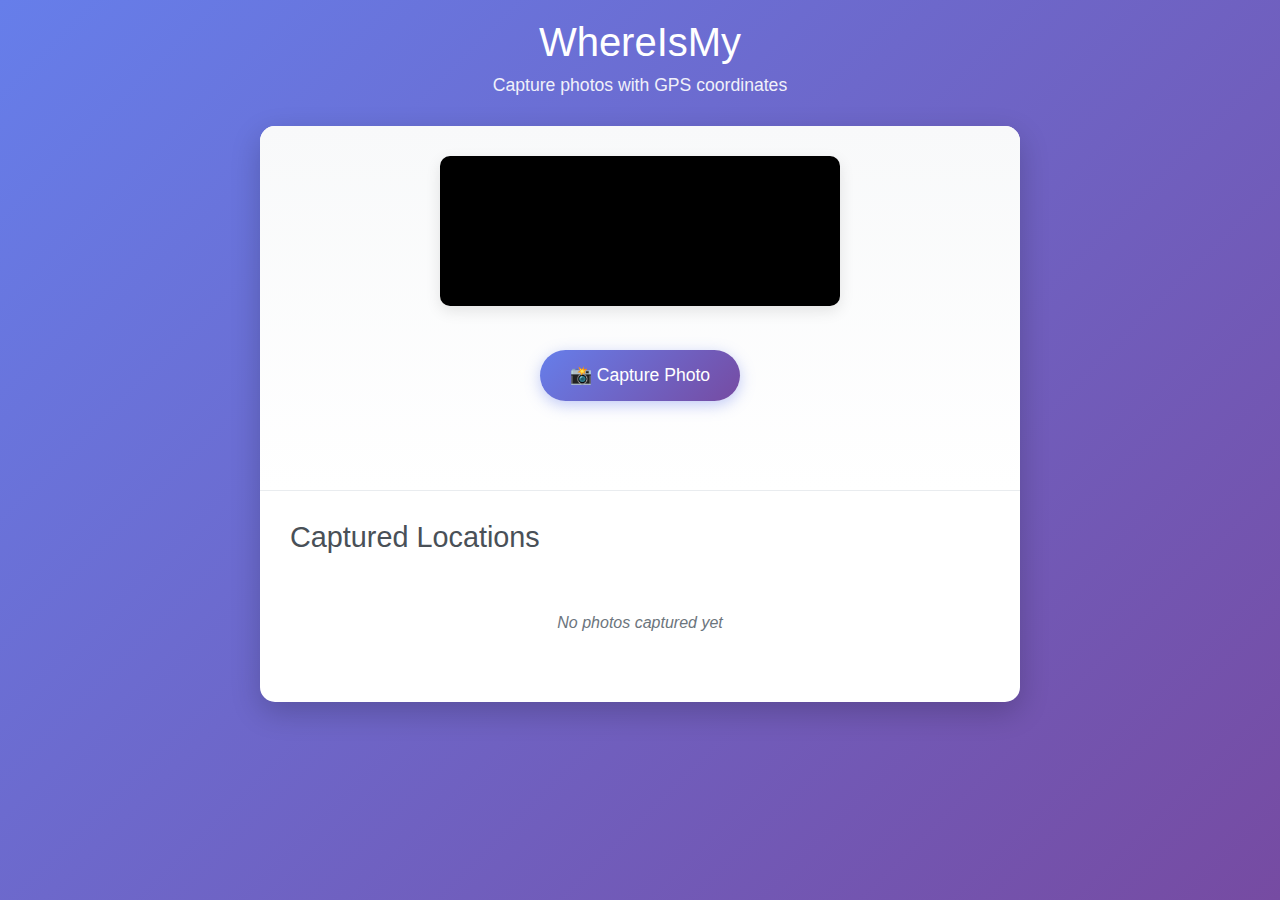
<file: index.html>
<!DOCTYPE html>
<html lang="en">
<head>
  <meta charset="UTF-8" />
  <meta http-equiv="refresh" content="0; url=public/index.html" />
  <title>Redirecting...</title>
</head>
<body>
  <p>If you are not redirected automatically, follow this.<a href="public/index.html">link</a>.</p>
</body>
</html>
</file>
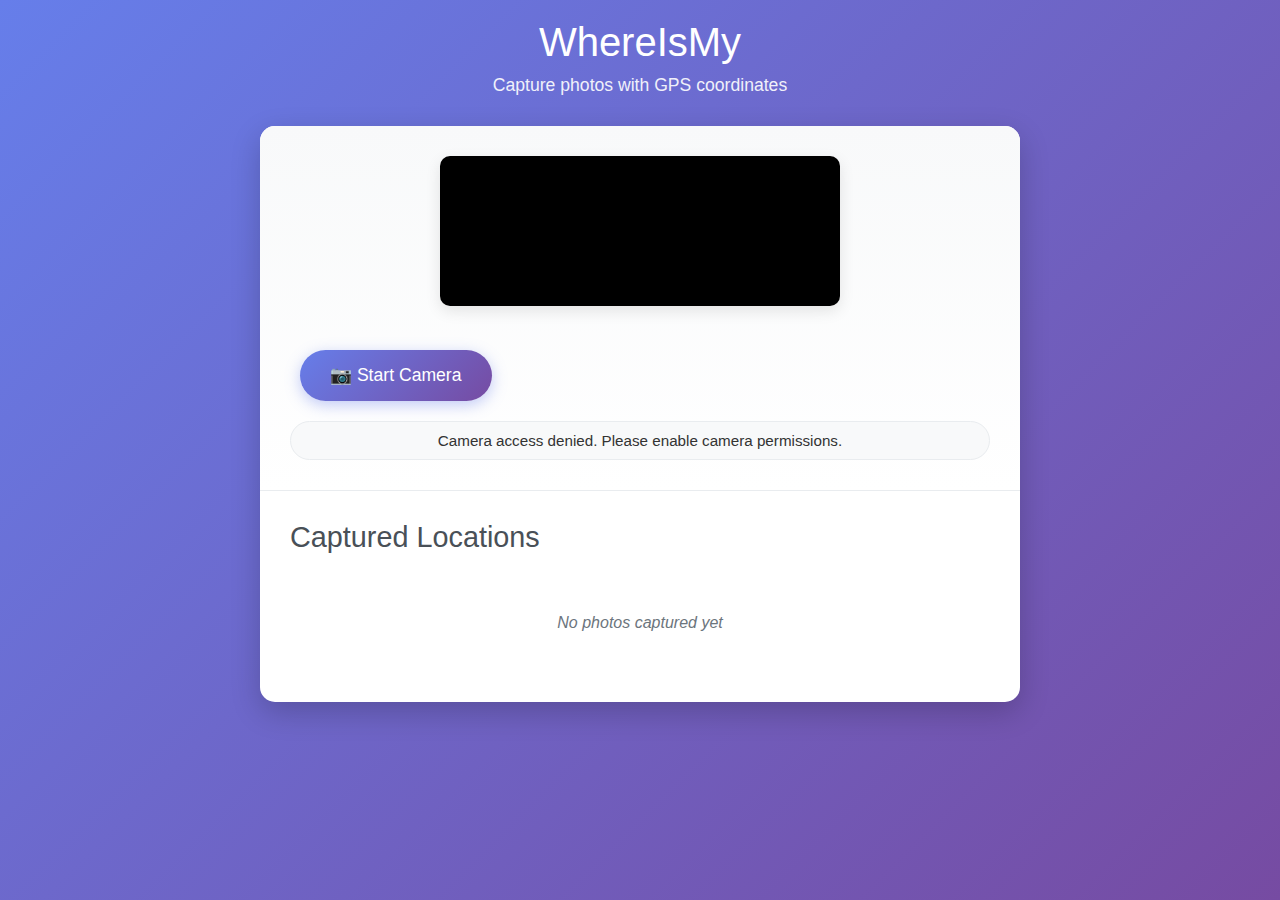
<file: docs/index.html>
<!DOCTYPE html>
<html lang="en">
<head>
    <meta charset="UTF-8">
    <meta name="viewport" content="width=device-width, initial-scale=1.0">
    <meta name="theme-color" content="#2196F3">
    <title>WhereIsMy - Photo Location Tracker</title>
    <link rel="manifest" href="manifest.json">
    <link rel="stylesheet" href="styles.css">
</head>
<body>
    <div class="container">
        <header>
            <h1>WhereIsMy</h1>
            <p>Capture photos with GPS coordinates</p>
        </header>

        <main>
            <section class="capture-section">
                <video id="video" autoplay muted playsinline></video>
                <canvas id="canvas" style="display: none;"></canvas>
                
                <div class="controls">
                    <button id="captureBtn">📸 Capture Photo</button>
                    <button id="startCameraBtn" style="display: none;">📷 Start Camera</button>
                </div>

                <div id="status" class="status"></div>
            </section>

            <section class="list-section">
                <h2>Captured Locations</h2>
                <div id="photoList" class="photo-list">
                    <p class="empty-state">No photos captured yet</p>
                </div>
            </section>
        </main>
    </div>

    <script src="app.js"></script>
</body>
</html>
</file>
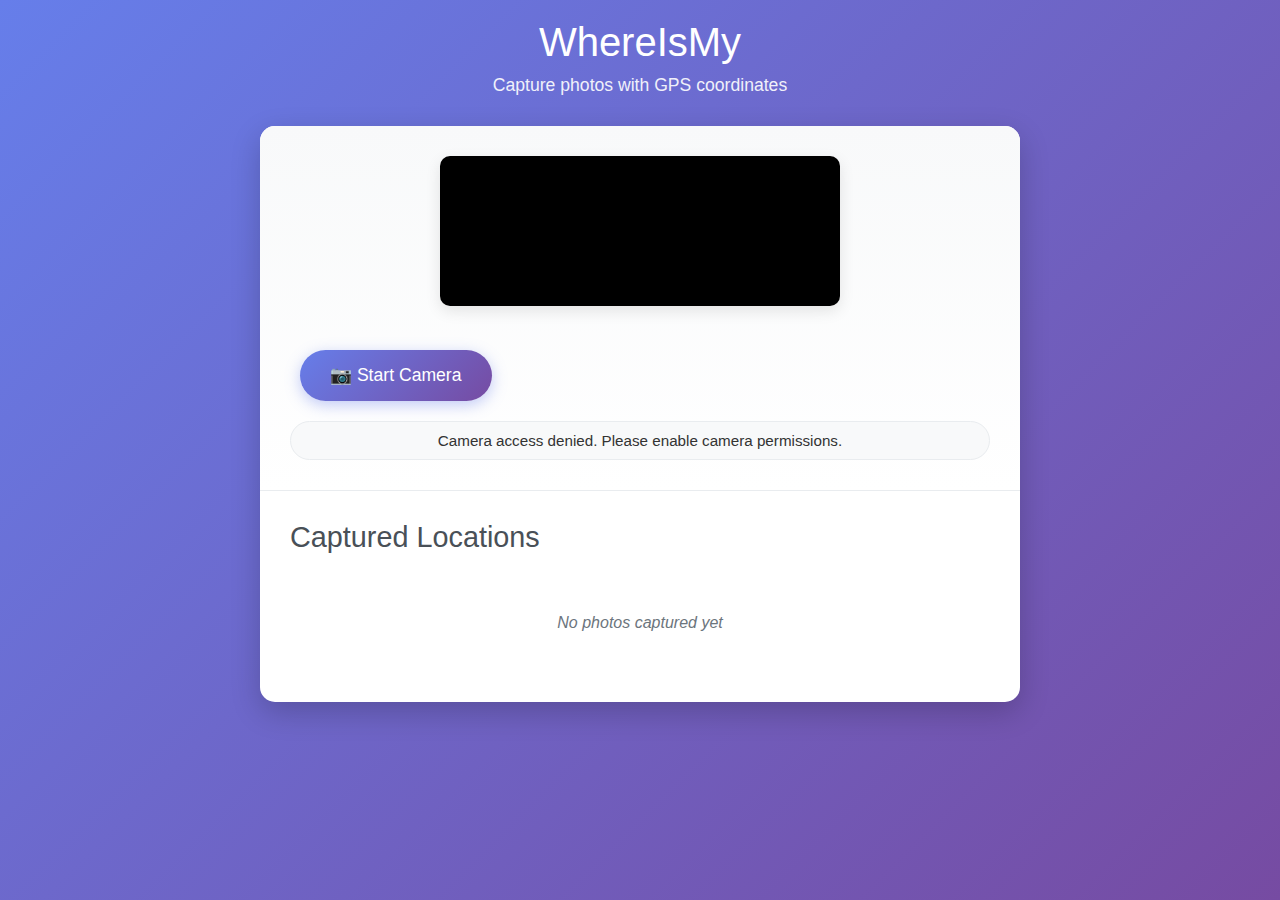
<file: public/index.html>
<!DOCTYPE html>
<html lang="en">
<head>
    <meta charset="UTF-8">
    <meta name="viewport" content="width=device-width, initial-scale=1.0">
    <meta name="theme-color" content="#2196F3">
    <title>WhereIsMy - Photo Location Tracker</title>
    <link rel="manifest" href="manifest.json">
    <link rel="stylesheet" href="styles.css">
</head>
<body>
    <div class="container">
        <header>
            <h1>WhereIsMy</h1>
            <p>Capture photos with GPS coordinates</p>
        </header>

        <main>
            <section class="capture-section">
                <video id="video" autoplay muted playsinline></video>
                <canvas id="canvas" style="display: none;"></canvas>
                
                <div class="controls">
                    <button id="captureBtn">📸 Capture Photo</button>
                    <button id="startCameraBtn" style="display: none;">📷 Start Camera</button>
                </div>

                <div id="status" class="status"></div>
            </section>

            <section class="list-section">
                <h2>Captured Locations</h2>
                <div id="photoList" class="photo-list">
                    <p class="empty-state">No photos captured yet</p>
                </div>
            </section>
        </main>
    </div>

    <script src="repositories/PhotoRepository.js"></script>
    <script src="adapters/PositionAdapter.js"></script>
    <script src="adapters/CameraAdapter.js"></script>
    <script src="app.js"></script>
</body>
</html>
</file>
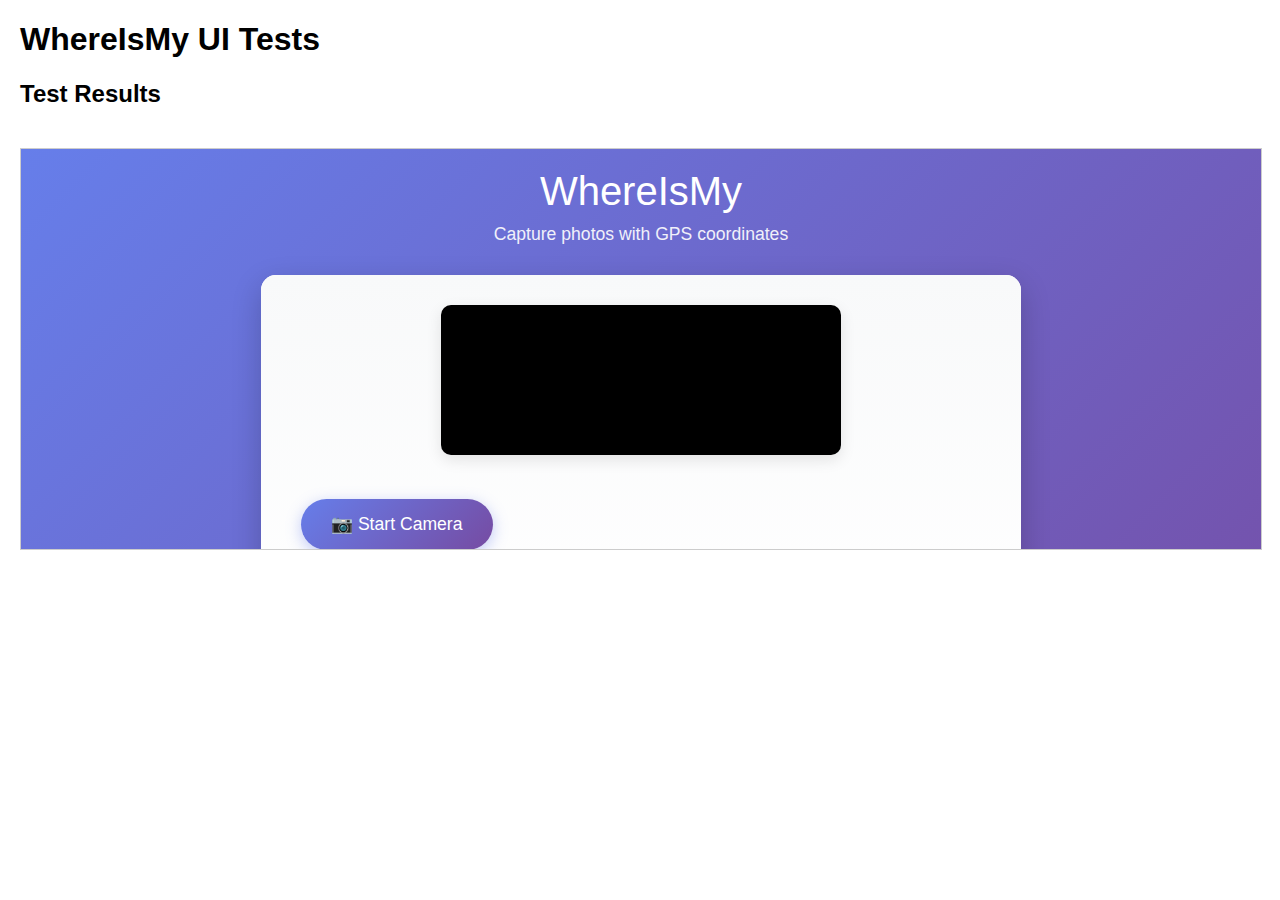
<file: test.html>
<!DOCTYPE html>
<html lang="en">
<head>
    <meta charset="UTF-8">
    <meta name="viewport" content="width=device-width, initial-scale=1.0">
    <title>WhereIsMy - UI Tests</title>
    <style>
        body { font-family: Arial, sans-serif; margin: 20px; }
        .test-results { margin: 20px 0; }
        .test-pass { color: green; }
        .test-fail { color: red; }
        .test-item { margin: 10px 0; padding: 10px; border: 1px solid #ddd; }
        iframe { width: 100%; height: 400px; border: 1px solid #ccc; margin: 20px 0; }
    </style>
</head>
<body>
    <h1>WhereIsMy UI Tests</h1>
    
    <div class="test-results" id="testResults">
        <h2>Test Results</h2>
    </div>
    
    <iframe id="appFrame" src="index.html"></iframe>
    
    <script>
        class UITester {
            constructor() {
                this.tests = [];
                this.results = [];
            }
            
            addTest(name, testFn) {
                this.tests.push({ name, testFn });
            }
            
            async runTests() {
                const resultsDiv = document.getElementById('testResults');
                
                for (const test of this.tests) {
                    try {
                        const result = await test.testFn();
                        this.results.push({ name: test.name, passed: result, error: null });
                        this.displayResult(resultsDiv, test.name, result);
                    } catch (error) {
                        this.results.push({ name: test.name, passed: false, error: error.message });
                        this.displayResult(resultsDiv, test.name, false, error.message);
                    }
                }
                
                this.displaySummary(resultsDiv);
            }
            
            displayResult(container, testName, passed, error = null) {
                const testDiv = document.createElement('div');
                testDiv.className = 'test-item';
                testDiv.innerHTML = `
                    <span class="${passed ? 'test-pass' : 'test-fail'}">
                        ${passed ? '✓' : '✗'} ${testName}
                    </span>
                    ${error ? `<br><small>Error: ${error}</small>` : ''}
                `;
                container.appendChild(testDiv);
            }
            
            displaySummary(container) {
                const passed = this.results.filter(r => r.passed).length;
                const total = this.results.length;
                const summaryDiv = document.createElement('div');
                summaryDiv.className = 'test-item';
                summaryDiv.innerHTML = `<strong>Summary: ${passed}/${total} tests passed</strong>`;
                container.appendChild(summaryDiv);
            }
            
            getAppDocument() {
                return document.getElementById('appFrame').contentDocument;
            }
        }
        
        const tester = new UITester();
        
        // Test 1: Check if main elements exist
        tester.addTest('Main elements exist', () => {
            const appDoc = tester.getAppDocument();
            const header = appDoc.querySelector('header h1');
            const video = appDoc.querySelector('#video');
            const captureBtn = appDoc.querySelector('#captureBtn');
            const photoList = appDoc.querySelector('#photoList');
            
            return header && video && captureBtn && photoList;
        });
        
        // Test 2: Check page title
        tester.addTest('Page title is correct', () => {
            const appDoc = tester.getAppDocument();
            return appDoc.title === 'WhereIsMy - Photo Location Tracker';
        });
        
        // Test 3: Check header text
        tester.addTest('Header text is correct', () => {
            const appDoc = tester.getAppDocument();
            const h1 = appDoc.querySelector('header h1');
            return h1 && h1.textContent === 'WhereIsMy';
        });
        
        // Test 4: Check capture button text
        tester.addTest('Capture button has correct text', () => {
            const appDoc = tester.getAppDocument();
            const captureBtn = appDoc.querySelector('#captureBtn');
            return captureBtn && captureBtn.textContent === '📸 Capture Photo';
        });
        
        // Test 5: Check empty state message
        tester.addTest('Empty state message exists', () => {
            const appDoc = tester.getAppDocument();
            const emptyState = appDoc.querySelector('.empty-state');
            return emptyState && emptyState.textContent === 'No photos captured yet';
        });
        
        // Test 6: Check video element attributes
        tester.addTest('Video element has correct attributes', () => {
            const appDoc = tester.getAppDocument();
            const video = appDoc.querySelector('#video');
            return video && video.hasAttribute('autoplay') && video.hasAttribute('muted') && video.hasAttribute('playsinline');
        });
        
        // Wait for iframe to load, then run tests
        window.addEventListener('load', () => {
            setTimeout(() => {
                tester.runTests();
            }, 1000);
        });
    </script>
</body>
</html>
</file>
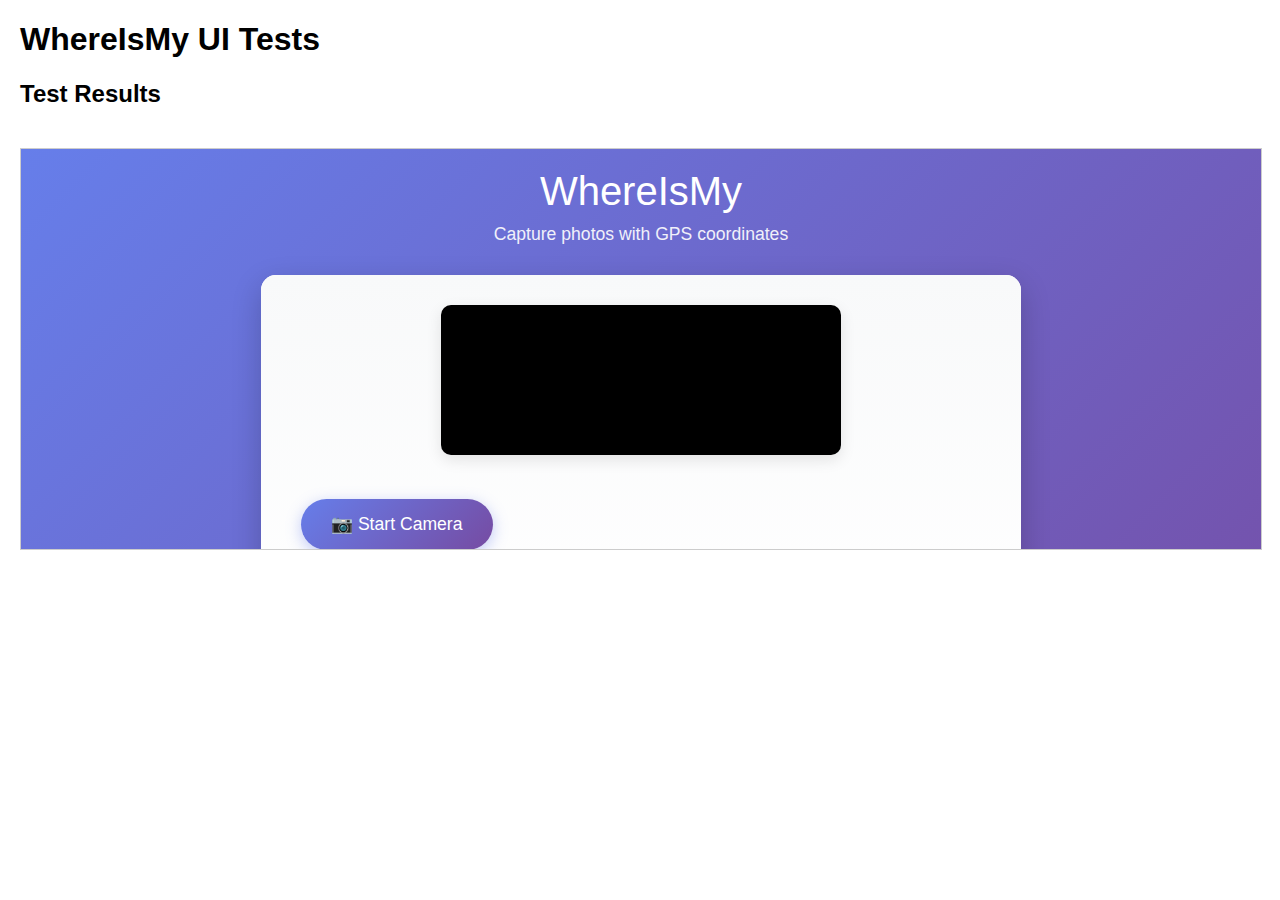
<file: public/test.html>
<!DOCTYPE html>
<html lang="en">
<head>
    <meta charset="UTF-8">
    <meta name="viewport" content="width=device-width, initial-scale=1.0">
    <title>WhereIsMy - UI Tests</title>
    <style>
        body { font-family: Arial, sans-serif; margin: 20px; }
        .test-results { margin: 20px 0; }
        .test-pass { color: green; }
        .test-fail { color: red; }
        .test-item { margin: 10px 0; padding: 10px; border: 1px solid #ddd; }
        iframe { width: 100%; height: 400px; border: 1px solid #ccc; margin: 20px 0; }
    </style>
</head>
<body>
    <h1>WhereIsMy UI Tests</h1>
    
    <div class="test-results" id="testResults">
        <h2>Test Results</h2>
    </div>
    
    <iframe id="appFrame" src="index.html"></iframe>
    
    <script>
        class UITester {
            constructor() {
                this.tests = [];
                this.results = [];
            }
            
            addTest(name, testFn) {
                this.tests.push({ name, testFn });
            }
            
            async runTests() {
                const resultsDiv = document.getElementById('testResults');
                
                for (const test of this.tests) {
                    try {
                        const result = await test.testFn();
                        this.results.push({ name: test.name, passed: result, error: null });
                        this.displayResult(resultsDiv, test.name, result);
                    } catch (error) {
                        this.results.push({ name: test.name, passed: false, error: error.message });
                        this.displayResult(resultsDiv, test.name, false, error.message);
                    }
                }
                
                this.displaySummary(resultsDiv);
            }
            
            displayResult(container, testName, passed, error = null) {
                const testDiv = document.createElement('div');
                testDiv.className = 'test-item';
                testDiv.innerHTML = `
                    <span class="${passed ? 'test-pass' : 'test-fail'}">
                        ${passed ? '✓' : '✗'} ${testName}
                    </span>
                    ${error ? `<br><small>Error: ${error}</small>` : ''}
                `;
                container.appendChild(testDiv);
            }
            
            displaySummary(container) {
                const passed = this.results.filter(r => r.passed).length;
                const total = this.results.length;
                const summaryDiv = document.createElement('div');
                summaryDiv.className = 'test-item';
                summaryDiv.innerHTML = `<strong>Summary: ${passed}/${total} tests passed</strong>`;
                container.appendChild(summaryDiv);
            }
            
            getAppDocument() {
                return document.getElementById('appFrame').contentDocument;
            }
        }
        
        const tester = new UITester();
        
        // Test 1: Check if main elements exist
        tester.addTest('Main elements exist', () => {
            const appDoc = tester.getAppDocument();
            const header = appDoc.querySelector('header h1');
            const video = appDoc.querySelector('#video');
            const captureBtn = appDoc.querySelector('#captureBtn');
            const photoList = appDoc.querySelector('#photoList');
            
            return header && video && captureBtn && photoList;
        });
        
        // Test 2: Check page title
        tester.addTest('Page title is correct', () => {
            const appDoc = tester.getAppDocument();
            return appDoc.title === 'WhereIsMy - Photo Location Tracker';
        });
        
        // Test 3: Check header text
        tester.addTest('Header text is correct', () => {
            const appDoc = tester.getAppDocument();
            const h1 = appDoc.querySelector('header h1');
            return h1 && h1.textContent === 'WhereIsMy';
        });
        
        // Test 4: Check capture button text
        tester.addTest('Capture button has correct text', () => {
            const appDoc = tester.getAppDocument();
            const captureBtn = appDoc.querySelector('#captureBtn');
            return captureBtn && captureBtn.textContent === '📸 Capture Photo';
        });
        
        // Test 5: Check empty state message
        tester.addTest('Empty state message exists', () => {
            const appDoc = tester.getAppDocument();
            const emptyState = appDoc.querySelector('.empty-state');
            return emptyState && emptyState.textContent === 'No photos captured yet';
        });
        
        // Test 6: Check video element attributes
        tester.addTest('Video element has correct attributes', () => {
            const appDoc = tester.getAppDocument();
            const video = appDoc.querySelector('#video');
            return video && video.hasAttribute('autoplay') && video.hasAttribute('muted') && video.hasAttribute('playsinline');
        });

        // Test 7: Test photo capture functionality
        tester.addTest('Photo capture functionality works', async () => {
            const appDoc = tester.getAppDocument();
            const appWindow = document.getElementById('appFrame').contentWindow;
            
            // Mock camera functionality
            const mockStream = {
                getTracks: () => [{ stop: () => {} }]
            };
            
            // Mock getUserMedia to avoid camera permission issues
            const originalGetUserMedia = appWindow.navigator.mediaDevices.getUserMedia;
            appWindow.navigator.mediaDevices.getUserMedia = async () => mockStream;
            
            // Mock geolocation
            const originalGetCurrentPosition = appWindow.navigator.geolocation.getCurrentPosition;
            appWindow.navigator.geolocation.getCurrentPosition = (success) => {
                success({
                    coords: {
                        latitude: 37.7749,
                        longitude: -122.4194,
                        accuracy: 10
                    },
                    timestamp: Date.now()
                });
            };
            
            // Create a mock video element with test image data
            const video = appDoc.querySelector('#video');
            video.videoWidth = 640;
            video.videoHeight = 480;
            
            // Mock canvas context
            const canvas = appDoc.querySelector('#canvas');
            const mockContext = {
                drawImage: () => {},
            };
            canvas.getContext = () => mockContext;
            canvas.toDataURL = () => '[data-uri]';
            
            // Trigger photo capture
            const captureBtn = appDoc.querySelector('#captureBtn');
            const clickEvent = new appDoc.defaultView.Event('click');
            captureBtn.dispatchEvent(clickEvent);
            
            // Wait for capture to complete
            await new Promise(resolve => setTimeout(resolve, 500));
            
            // Restore original functions
            appWindow.navigator.mediaDevices.getUserMedia = originalGetUserMedia;
            appWindow.navigator.geolocation.getCurrentPosition = originalGetCurrentPosition;
            
            return true;
        });

        // Test 8: Check photo result display
        tester.addTest('Photo results are displayed correctly', async () => {
            const appDoc = tester.getAppDocument();
            const appWindow = document.getElementById('appFrame').contentWindow;
            
            // Mock camera and geolocation like in test 7
            const mockStream = {
                getTracks: () => [{ stop: () => {} }]
            };
            
            const originalGetUserMedia = appWindow.navigator.mediaDevices.getUserMedia;
            appWindow.navigator.mediaDevices.getUserMedia = async () => mockStream;
            
            const originalGetCurrentPosition = appWindow.navigator.geolocation.getCurrentPosition;
            appWindow.navigator.geolocation.getCurrentPosition = (success) => {
                success({
                    coords: {
                        latitude: 37.7749,
                        longitude: -122.4194,
                        accuracy: 10
                    },
                    timestamp: Date.now()
                });
            };
            
            // Set up mock video and canvas
            const video = appDoc.querySelector('#video');
            video.videoWidth = 640;
            video.videoHeight = 480;
            
            const canvas = appDoc.querySelector('#canvas');
            const mockContext = {
                drawImage: () => {},
            };
            canvas.getContext = () => mockContext;
            canvas.toDataURL = () => '[data-uri]';
            
            // Simulate photo capture by clicking the capture button
            const captureBtn = appDoc.querySelector('#captureBtn');
            const clickEvent = new appDoc.defaultView.Event('click');
            captureBtn.dispatchEvent(clickEvent);
            
            // Wait for capture to complete and UI to update
            await new Promise(resolve => setTimeout(resolve, 1000));
            
            // Check if photo is displayed in the UI
            const photoItems = appDoc.querySelectorAll('.photo-item');
            const photoThumbnails = appDoc.querySelectorAll('.photo-thumbnail');
            const photoCoordinates = appDoc.querySelectorAll('.photo-coordinates');
            
            // Restore original functions
            appWindow.navigator.mediaDevices.getUserMedia = originalGetUserMedia;
            appWindow.navigator.geolocation.getCurrentPosition = originalGetCurrentPosition;
            
            return photoItems.length > 0 && photoThumbnails.length > 0 && photoCoordinates.length > 0;
        });

        // Test 9: Test photo deletion functionality
        tester.addTest('Photo deletion works correctly', async () => {
            const appDoc = tester.getAppDocument();
            const appWindow = document.getElementById('appFrame').contentWindow;
            
            // Count existing photos in the UI
            const photoItemsBefore = appDoc.querySelectorAll('.photo-item');
            const photoCountBefore = photoItemsBefore.length;
            
            if (photoCountBefore === 0) {
                // No photos to delete, test passes
                return true;
            }
            
            // Mock confirm dialog to return true
            const originalConfirm = appWindow.confirm;
            appWindow.confirm = () => true;
            
            // Delete all existing photos by clicking delete buttons
            let deletedCount = 0;
            while (true) {
                const deleteBtn = appDoc.querySelector('.delete-btn');
                if (!deleteBtn) break;
                
                const deleteClickEvent = new appDoc.defaultView.Event('click');
                deleteBtn.dispatchEvent(deleteClickEvent);
                
                // Wait for deletion to complete
                await new Promise(resolve => setTimeout(resolve, 300));
                deletedCount++;
                
                // Safety check to avoid infinite loop
                if (deletedCount >= photoCountBefore) break;
            }
            
            // Wait a bit more for UI to fully update
            await new Promise(resolve => setTimeout(resolve, 500));
            
            // Count photos after deletion
            const photoItemsAfter = appDoc.querySelectorAll('.photo-item');
            const photoCountAfter = photoItemsAfter.length;
            
            // Check that empty state is shown if all photos were deleted
            const emptyState = appDoc.querySelector('.empty-state');
            const hasEmptyState = emptyState && emptyState.style.display !== 'none';
            
            // Restore original confirm
            appWindow.confirm = originalConfirm;
            
            // Test passes if all photos were deleted and empty state is shown (if applicable)
            return photoCountAfter === 0 && (photoCountBefore === 0 || hasEmptyState);
        });

      
        // Wait for iframe to load, then run tests
        window.addEventListener('load', () => {
            setTimeout(() => {
                tester.runTests();
            }, 2000); // Increased timeout to allow app initialization
        });
    </script>
</body>
</html>
</file>
<file: docs/styles.css>
* {
    margin: 0;
    padding: 0;
    box-sizing: border-box;
}

body {
    font-family: -apple-system, BlinkMacSystemFont, 'Segoe UI', Roboto, sans-serif;
    background: linear-gradient(135deg, #667eea 0%, #764ba2 100%);
    min-height: 100vh;
    color: #333;
}

.container {
    max-width: 800px;
    margin: 0 auto;
    padding: 20px;
}

header {
    text-align: center;
    margin-bottom: 30px;
    color: white;
}

header h1 {
    font-size: 2.5rem;
    font-weight: 300;
    margin-bottom: 10px;
}

header p {
    font-size: 1.1rem;
    opacity: 0.9;
}

main {
    background: white;
    border-radius: 15px;
    box-shadow: 0 10px 30px rgba(0, 0, 0, 0.2);
    overflow: hidden;
}

.capture-section {
    padding: 30px;
    text-align: center;
    background: linear-gradient(to bottom, #f8f9fa, #ffffff);
}

#video {
    width: 100%;
    max-width: 400px;
    height: auto;
    border-radius: 10px;
    box-shadow: 0 5px 15px rgba(0, 0, 0, 0.1);
    margin-bottom: 20px;
    background: #000;
}

.controls {
    margin: 20px 0;
}

button {
    background: linear-gradient(135deg, #667eea 0%, #764ba2 100%);
    color: white;
    border: none;
    padding: 15px 30px;
    font-size: 1.1rem;
    border-radius: 50px;
    cursor: pointer;
    transition: all 0.3s ease;
    box-shadow: 0 4px 15px rgba(102, 126, 234, 0.4);
    margin: 0 10px;
}

button:hover {
    transform: translateY(-2px);
    box-shadow: 0 6px 20px rgba(102, 126, 234, 0.6);
}

button:active {
    transform: translateY(0);
}

.delete-btn {
    background: linear-gradient(135deg, #ff6b6b 0%, #ee5a24 100%);
    box-shadow: 0 4px 15px rgba(255, 107, 107, 0.4);
    font-size: 0.9rem;
    padding: 8px 16px;
}

.delete-btn:hover {
    box-shadow: 0 6px 20px rgba(255, 107, 107, 0.6);
}

.status {
    margin-top: 15px;
    padding: 10px 20px;
    background: #f8f9fa;
    border-radius: 20px;
    border: 1px solid #e9ecef;
    opacity: 0;
    transition: opacity 0.3s ease;
    font-size: 0.95rem;
}

.status.show {
    opacity: 1;
}

.list-section {
    padding: 30px;
    border-top: 1px solid #e9ecef;
}

.list-section h2 {
    font-size: 1.8rem;
    margin-bottom: 20px;
    color: #495057;
    font-weight: 300;
}

.photo-list {
    display: grid;
    gap: 20px;
}

.empty-state {
    text-align: center;
    color: #6c757d;
    font-style: italic;
    padding: 40px 20px;
}

.photo-item {
    display: flex;
    gap: 20px;
    padding: 20px;
    border: 1px solid #e9ecef;
    border-radius: 10px;
    background: #f8f9fa;
    transition: all 0.3s ease;
}

.photo-item:hover {
    transform: translateY(-2px);
    box-shadow: 0 5px 15px rgba(0, 0, 0, 0.1);
}

.photo-thumbnail {
    width: 120px;
    height: 120px;
    object-fit: cover;
    border-radius: 8px;
    box-shadow: 0 2px 8px rgba(0, 0, 0, 0.1);
}

.photo-info {
    flex: 1;
    display: flex;
    flex-direction: column;
    gap: 8px;
}

.photo-date {
    font-weight: 500;
    color: #495057;
    font-size: 1.1rem;
}

.photo-coordinates {
    color: #6c757d;
    font-family: monospace;
    font-size: 0.95rem;
}

.photo-accuracy {
    color: #6c757d;
    font-size: 0.9rem;
}

.photo-actions {
    margin-top: 10px;
    display: flex;
    gap: 10px;
    flex-wrap: wrap;
}

.photo-actions button {
    font-size: 0.9rem;
    padding: 8px 16px;
    margin: 0;
}

@media (max-width: 768px) {
    .container {
        padding: 10px;
    }
    
    header h1 {
        font-size: 2rem;
    }
    
    .capture-section {
        padding: 20px;
    }
    
    #video {
        max-width: 100%;
        max-height: 300px;
    }
    
    .photo-item {
        flex-direction: column;
        text-align: center;
    }
    
    .photo-thumbnail {
        width: 150px;
        height: 150px;
        margin: 0 auto;
    }
    
    .photo-actions {
        justify-content: center;
    }
    
    button {
        padding: 12px 24px;
        font-size: 1rem;
    }
}

@media (max-width: 480px) {
    #video {
        max-height: 250px;
    }
    
    .capture-section {
        padding: 15px;
    }
    
    .photo-actions {
        flex-direction: column;
    }
    
    .photo-actions button {
        width: 100%;
        margin: 5px 0;
    }
}
</file>
<file: public/styles.css>
* {
    margin: 0;
    padding: 0;
    box-sizing: border-box;
}

body {
    font-family: -apple-system, BlinkMacSystemFont, 'Segoe UI', Roboto, sans-serif;
    background: linear-gradient(135deg, #667eea 0%, #764ba2 100%);
    min-height: 100vh;
    color: #333;
}

.container {
    max-width: 800px;
    margin: 0 auto;
    padding: 20px;
}

header {
    text-align: center;
    margin-bottom: 30px;
    color: white;
}

header h1 {
    font-size: 2.5rem;
    font-weight: 300;
    margin-bottom: 10px;
}

header p {
    font-size: 1.1rem;
    opacity: 0.9;
}

main {
    background: white;
    border-radius: 15px;
    box-shadow: 0 10px 30px rgba(0, 0, 0, 0.2);
    overflow: hidden;
}

.capture-section {
    padding: 30px;
    text-align: center;
    background: linear-gradient(to bottom, #f8f9fa, #ffffff);
}

#video {
    width: 100%;
    max-width: 400px;
    height: auto;
    border-radius: 10px;
    box-shadow: 0 5px 15px rgba(0, 0, 0, 0.1);
    margin-bottom: 20px;
    background: #000;
}

.controls {
    margin: 20px 0;
}

button {
    background: linear-gradient(135deg, #667eea 0%, #764ba2 100%);
    color: white;
    border: none;
    padding: 15px 30px;
    font-size: 1.1rem;
    border-radius: 50px;
    cursor: pointer;
    transition: all 0.3s ease;
    box-shadow: 0 4px 15px rgba(102, 126, 234, 0.4);
    margin: 0 10px;
}

button:hover {
    transform: translateY(-2px);
    box-shadow: 0 6px 20px rgba(102, 126, 234, 0.6);
}

button:active {
    transform: translateY(0);
}

.delete-btn {
    background: linear-gradient(135deg, #ff6b6b 0%, #ee5a24 100%);
    box-shadow: 0 4px 15px rgba(255, 107, 107, 0.4);
    font-size: 0.9rem;
    padding: 8px 16px;
}

.delete-btn:hover {
    box-shadow: 0 6px 20px rgba(255, 107, 107, 0.6);
}

.status {
    margin-top: 15px;
    padding: 10px 20px;
    background: #f8f9fa;
    border-radius: 20px;
    border: 1px solid #e9ecef;
    opacity: 0;
    transition: opacity 0.3s ease;
    font-size: 0.95rem;
}

.status.show {
    opacity: 1;
}

.list-section {
    padding: 30px;
    border-top: 1px solid #e9ecef;
}

.list-section h2 {
    font-size: 1.8rem;
    margin-bottom: 20px;
    color: #495057;
    font-weight: 300;
}

.photo-list {
    display: grid;
    gap: 20px;
}

.empty-state {
    text-align: center;
    color: #6c757d;
    font-style: italic;
    padding: 40px 20px;
}

.photo-item {
    display: flex;
    gap: 20px;
    padding: 20px;
    border: 1px solid #e9ecef;
    border-radius: 10px;
    background: #f8f9fa;
    transition: all 0.3s ease;
}

.photo-item:hover {
    transform: translateY(-2px);
    box-shadow: 0 5px 15px rgba(0, 0, 0, 0.1);
}

.photo-thumbnail {
    width: 120px;
    height: 120px;
    object-fit: cover;
    border-radius: 8px;
    box-shadow: 0 2px 8px rgba(0, 0, 0, 0.1);
}

.photo-info {
    flex: 1;
    display: flex;
    flex-direction: column;
    gap: 8px;
}

.photo-date {
    font-weight: 500;
    color: #495057;
    font-size: 1.1rem;
}

.photo-coordinates {
    color: #6c757d;
    font-family: monospace;
    font-size: 0.95rem;
}

.photo-accuracy {
    color: #6c757d;
    font-size: 0.9rem;
}

.photo-actions {
    margin-top: 10px;
    display: flex;
    gap: 10px;
    flex-wrap: wrap;
}

.photo-actions button {
    font-size: 0.9rem;
    padding: 8px 16px;
    margin: 0;
}

@media (max-width: 768px) {
    .container {
        padding: 10px;
    }
    
    header h1 {
        font-size: 2rem;
    }
    
    .capture-section {
        padding: 20px;
    }
    
    #video {
        max-width: 100%;
        max-height: 300px;
    }
    
    .photo-item {
        flex-direction: column;
        text-align: center;
    }
    
    .photo-thumbnail {
        width: 150px;
        height: 150px;
        margin: 0 auto;
    }
    
    .photo-actions {
        justify-content: center;
    }
    
    button {
        padding: 12px 24px;
        font-size: 1rem;
    }
}

@media (max-width: 480px) {
    #video {
        max-height: 250px;
    }
    
    .capture-section {
        padding: 15px;
    }
    
    .photo-actions {
        flex-direction: column;
    }
    
    .photo-actions button {
        width: 100%;
        margin: 5px 0;
    }
}
</file>
